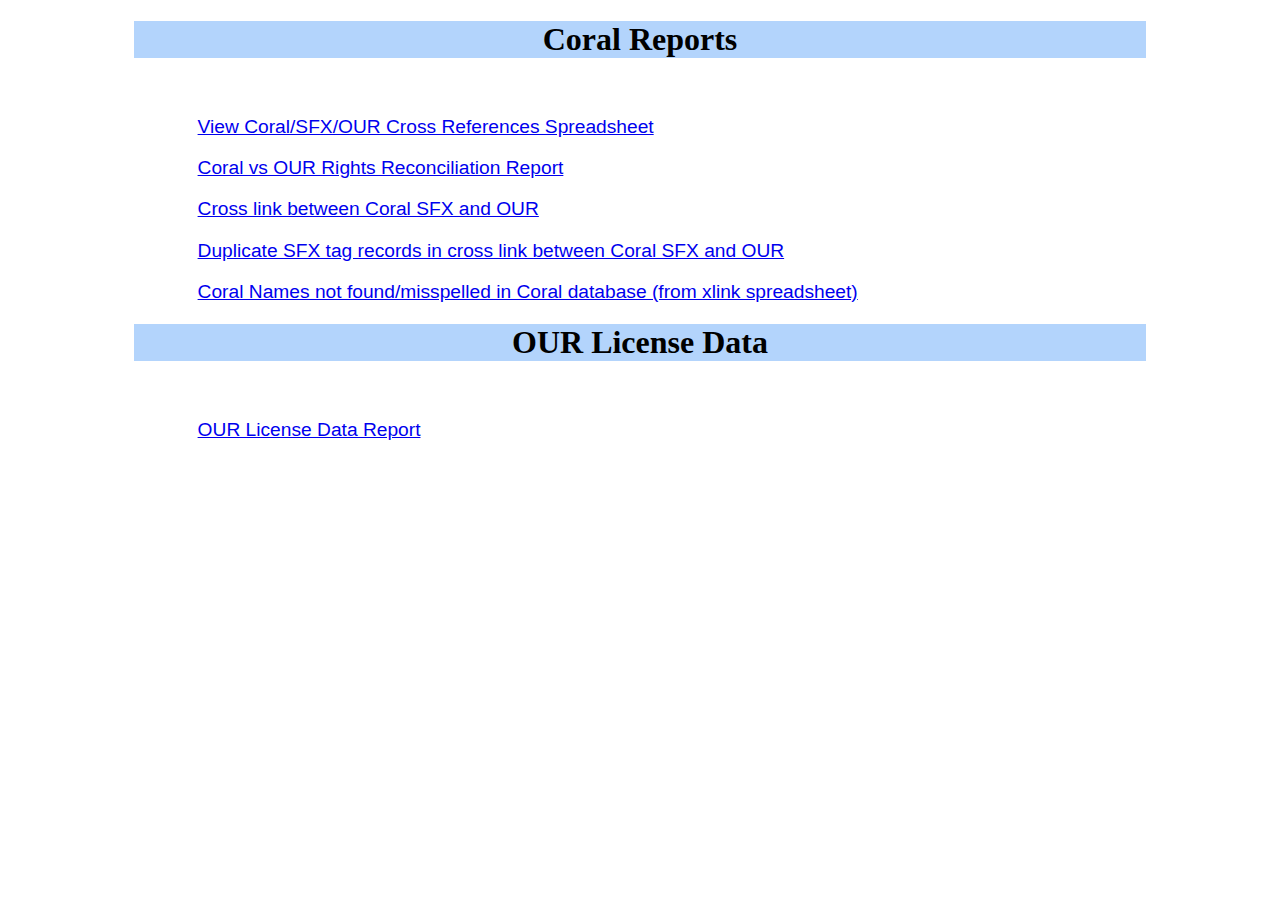
<file: php/index.html>
<!DOCTYPE html>
<html lang="en">
<head>
    <meta charset="UTF-8">
    <link rel="stylesheet" href="report.css" type="text/css" />

    <title>Coral Reports</title>
</head>
<body>
<h1 class='band'>Coral Reports</h1>
<blockquote class="links" >
    <p><a href="./edit/showLinks.php"  target="_blank">View Coral/SFX/OUR Cross References Spreadsheet </a></p>
    <p><a href="./report_diff.php"  target="_blank">Coral vs OUR Rights Reconciliation Report</a></p>
    <p><a href="./report_xlink.php" target="_blank">Cross link between Coral SFX and OUR</a></p>
    <p><a href="./report_dupxlink.php" target="_blank">Duplicate SFX tag records in cross link between Coral SFX and OUR</a></p>
    <p><a href="./report_misslink.php"  target="_blank">Coral Names not found/misspelled  in Coral database (from xlink spreadsheet)</a></p>
</blockquote>

<h1 class='band'>OUR License Data</h1>
<blockquote class="links" >
    <p><a href="./edit/editLicenseData.php"  target="_blank">OUR License Data Report</a></p>
</blockquote>

</body>
</html>
</file>
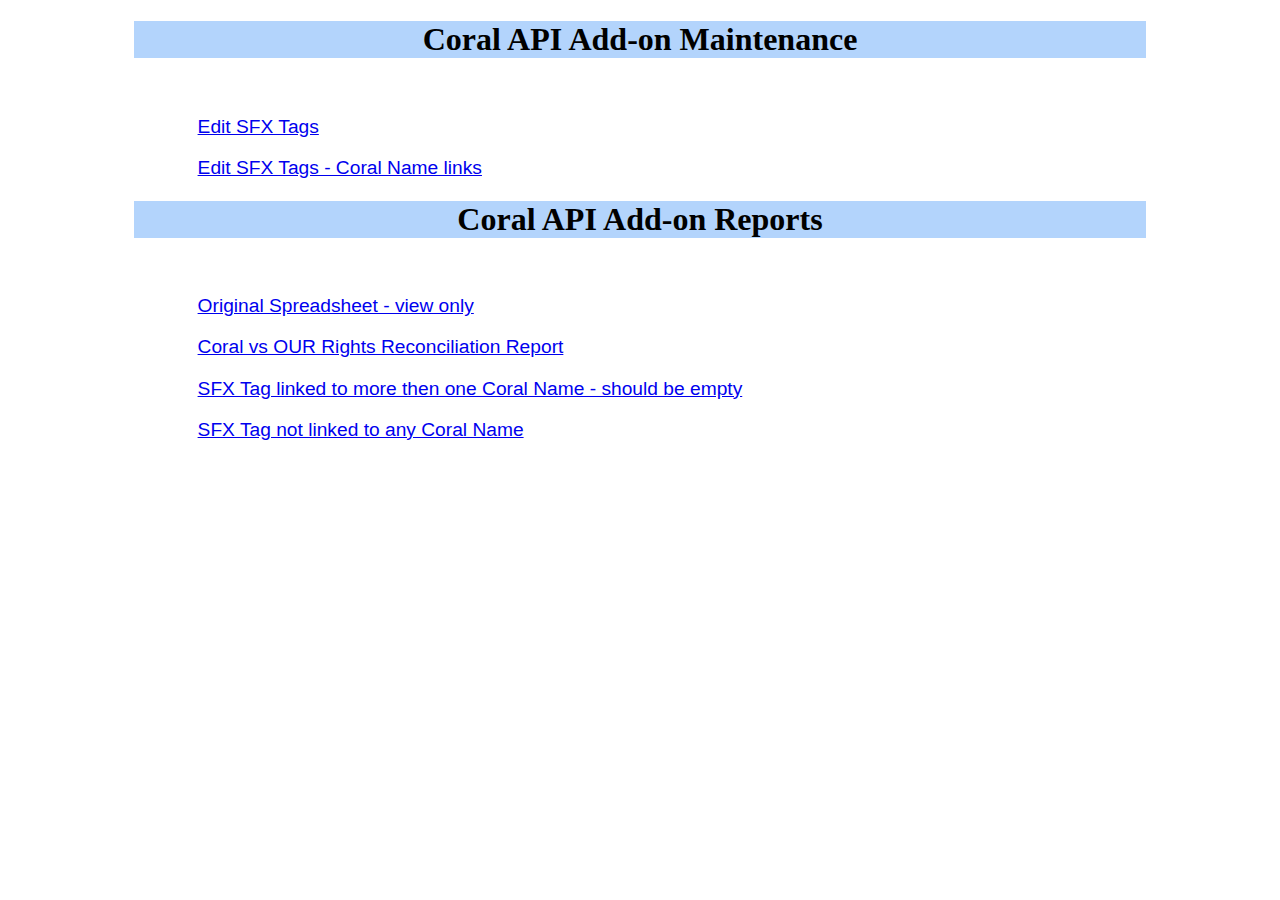
<file: php/edit/index.html>
<!DOCTYPE html>
<html lang="en">
<head>
    <meta charset="UTF-8">
    <link rel="stylesheet" href="../report.css" type="text/css" />
    <title>Coral API Add-on</title>
</head>

<body>
<h1 class='band'>Coral API Add-on Maintenance</h1>
<blockquote class="links" >
    <p><a href="./editSFXTags.php"  target="_blank">Edit SFX Tags</a></p>
    <p><a href="./editLinks.php"  target="_blank">Edit SFX Tags - Coral Name links</a></p>
</blockquote>

<h1 class='band'>Coral API Add-on Reports</h1>
<blockquote class="links">

    <p><a href="./showLinks.php"  target="_blank">Original Spreadsheet - view only</a></p>
    <p><a href="../report_diff.php"  target="_blank">Coral vs OUR Rights Reconciliation Report</a></p>
    <p><a href="../report_duptags.php"  target="_blank">SFX Tag linked to more then one Coral Name - should be empty</a></p>
    <p><a href="../report_missedtags.php"  target="_blank">SFX Tag not linked to any Coral Name </a></p>
</blockquote>
</body>
</file>
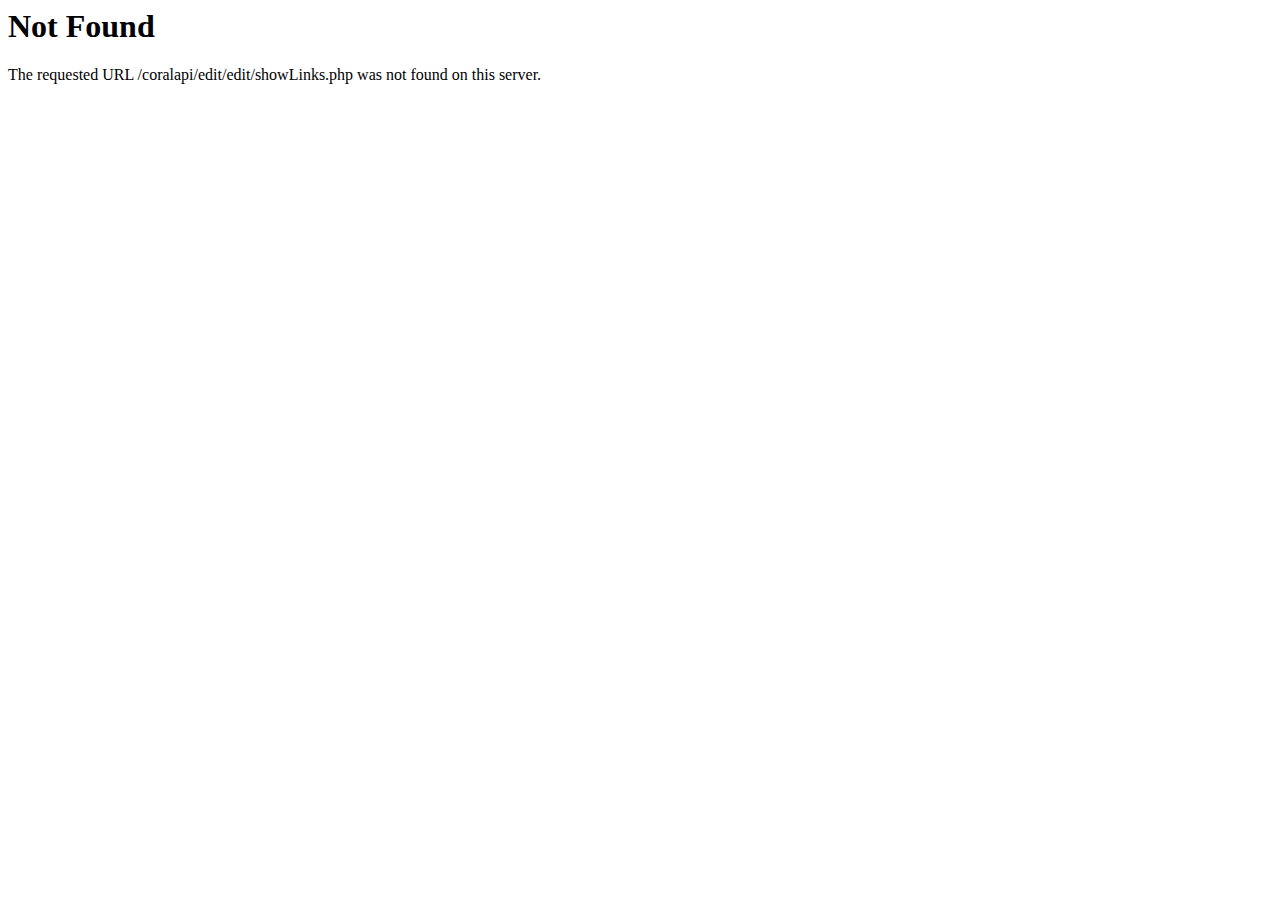
<file: tests/_output/WelcomeCept.fail.html>
<!DOCTYPE HTML PUBLIC "-//IETF//DTD HTML 2.0//EN">
<html><head>
<title>404 Not Found</title>
</head><body>
<h1>Not Found</h1>
<p>The requested URL /coralapi/edit/edit/showLinks.php was not found on this server.</p>
</body></html>
</file>
<file: php/report.css>
/**
 * TABLE STYLE
 */
table#tableID {
    margin: auto;
    background-color: #EEEEEE;
    border-collapse: collapse;
    border: solid black 2px;
    width: 80%;
}

table#tableID td {
    padding: 5px;
}

table#tableID .zebraOn{
    background-color: #DDDDDD;
}

table#tableID .zebraOff{
    background-color: #CCCCCC;
}

/**
 * TABLE HEADER STYLE
 */
table#tableID .headClass {
    text-align: center;
    background-color: #999999;
    border: solid black 2px;
    font: bold 12px verdana;
}

/**
 * TABLE BODY STYLE
 */
table#tableID .bodyClass {
    font: normal 12px verdana;
}

table#tableID .bodyClass tr:hover {
    background-color: #DDFFAA;
}

/**
 * TABLE FOOTER STYLE
 */
table#tableID .footClass {
    text-align: center;
    background-color: #999999;
    border: solid black 2px;
}

/* usage rights  */
.usage {
    text-align: center;
    width: 40px;
}

.Yes {
    background: #33bb55;
    color: #fff;
    -webkit-transition-property: background-color;
    -webkit-transition-duration: 0.3s;
}

.Yes:hover {
    background: #008822;
}

.No {
    background: #ff3333;
    color: #fff;
    -webkit-transition-property: background-color;
    -webkit-transition-duration: 0.3s;
}

.No:hover {
    background: #CC0000;
}
.sfx-table {
    border-spacing: 0px 0px;
    border-collapse: separate;
    margin-bottom: 15px;
}

.entry {
    cursor: pointer;
    border-collapse: collapse;
}

.entry,th,td {
    font-size: 90%;
    width: auto;
}

.case {
    background: #eee;
    width: auto;
    color: dodgerblue;
    text-align: left;
    vertical-align: middle;
    -webkit-transition-property: background-color;
    -webkit-transition-duration: 0.3s;
}

.case:hover {
    background: blue;
}

div {
    margin: 0.5em;
    padding: 0.5em;
}

/*
 * header styling
 */

.band {
    text-align: center;
    background-color: #b3d4fc;
    width: 80%;
    vertical-align:middle;
    margin-left: auto;
    margin-right: auto;
}

.links {
    margin-top: 3em;
    width: 70%;
    text-align: left;
    margin-left: auto;
    margin-right: auto;
    font-family: Arial;
    font-size: larger;
}

/*
 * paginator style
 */

.paginate { margin:4px 0; padding:0px; height:100%; overflow:hidden; font:13px 'Tahoma'; list-style-type:none; }
.current { color:#893A00; text-shadow:0px 1px #FFEF42; border-color:#FFA200; background:#FFC800; background:-moz-linear-gradient(top, #FFFFFF 1px, #FFEA01 1px, #FFC800); background:-webkit-gradient(linear, 0 0, 0 100%, color-stop(0.02, #FFFFFF), color-stop(0.02, #FFEA01), color-stop(1, #FFC800)); }
.inactive {
    pointer-events: none;
    cursor: default;
}
</file>
